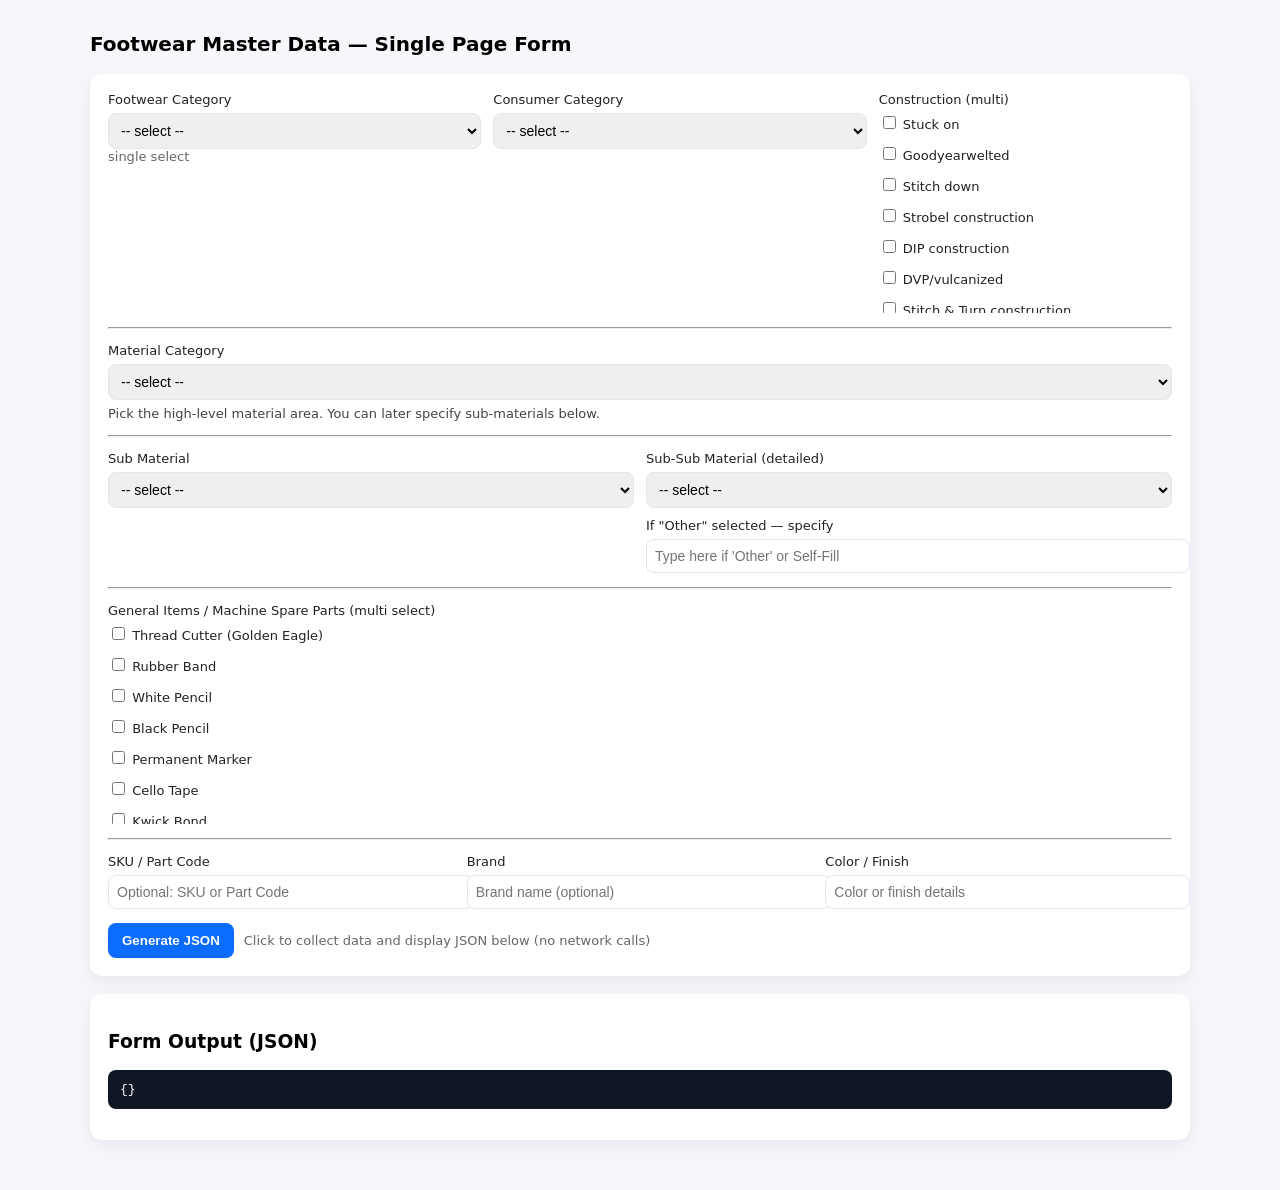
<file: SKILL.html>
<!doctype html>
<html lang="en">
<head>
  <meta charset="utf-8" />
  <meta name="viewport" content="width=device-width,initial-scale=1" />
  <title>Footwear Master Data — Single Page Form</title>
  <style>
    :root{--bg:#f6f7fb;--card:#fff;--muted:#666}
    body{font-family:Inter,system-ui,Arial;background:var(--bg);margin:0;padding:32px}
    .container{max-width:1100px;margin:0 auto}
    h1{margin:0 0 18px;font-size:20px}
    .card{background:var(--card);padding:18px;border-radius:12px;box-shadow:0 6px 18px rgba(20,20,50,0.06);margin-bottom:18px}
    .row{display:flex;gap:12px;flex-wrap:wrap}
    .col{flex:1 1 240px;min-width:220px}
    label{display:block;font-size:13px;margin-bottom:6px;color:#222}
    select,input[type=text],textarea{width:100%;padding:8px;border:1px solid #e3e6ef;border-radius:8px;font-size:14px}
    .multicheck{display:flex;flex-direction:column;gap:6px;max-height:200px;overflow:auto;padding-right:6px}
    .muted{font-size:13px;color:var(--muted)}
    button{background:#0b6cff;color:#fff;padding:10px 14px;border:0;border-radius:8px;font-weight:600;cursor:pointer}
    pre{background:#0f1724;color:#fff;padding:12px;border-radius:8px;overflow:auto}
    .wide{flex-basis:100%}
    .small{flex-basis:160px}
    .note{font-size:13px;color:#444;margin-top:6px}
  </style>
</head>
<body>
  <div class="container">
    <h1>Footwear Master Data — Single Page Form</h1>
    <div class="card">
      <form id="masterForm">

        <div class="row">
          <div class="col">
            <label>Footwear Category</label>
            <select id="footwearCategory" name="footwearCategory">
              <option value="">-- select --</option>
              <option>Safety</option>
              <option>Fashion</option>
              <option>Sports</option>
              <option>Riding</option>
            </select>
            <div class="muted">single select</div>
          </div>

          <div class="col">
            <label>Consumer Category</label>
            <select id="consumerCategory" name="consumerCategory">
              <option value="">-- select --</option>
              <option>Men</option>
              <option>Women</option>
              <option>Kid</option>
            </select>
          </div>

          <div class="col small">
            <label>Construction (multi)</label>
            <div class="multicheck" id="constructionList">
              <label><input type="checkbox" name="construction" value="Stuck on"> Stuck on</label>
              <label><input type="checkbox" name="construction" value="Goodyearwelted"> Goodyearwelted</label>
              <label><input type="checkbox" name="construction" value="Stitch down"> Stitch down</label>
              <label><input type="checkbox" name="construction" value="Strobel construction"> Strobel construction</label>
              <label><input type="checkbox" name="construction" value="DIP construction"> DIP construction</label>
              <label><input type="checkbox" name="construction" value="DVP/vulcanized"> DVP/vulcanized</label>
              <label><input type="checkbox" name="construction" value="Stitch & Turn construction"> Stitch & Turn construction</label>
            </div>
          </div>
        </div>

        <hr style="margin:14px 0">

        <div class="row">
          <div class="col wide">
            <label>Material Category</label>
            <select id="materialCategory" name="materialCategory">
              <option value="">-- select --</option>
              <option>Leather</option>
              <option>Upper Lining</option>
              <option>Padding</option>
              <option>Stiffener</option>
              <option>Strobel</option>
              <option>Thread</option>
              <option>Webbing</option>
              <option>Pull Tag</option>
              <option>Reinforcement</option>
              <option>Label</option>
              <option>Logo</option>
              <option>Molded Components</option>
              <option>Metal Fitting</option>
              <option>PVC Fitting</option>
              <option>Piping</option>
              <option>Elastic</option>
              <option>Velcro Hook & Loop</option>
              <option>Zipper</option>
              <option>Shoe Last</option>
              <option>Toe Caps</option>
              <option>Insole Sheet</option>
              <option>Sole</option>
              <option>Socks</option>
              <option>Shoe Lace</option>
              <option>Inner Box</option>
              <option>Outer Box</option>
              <option>Tissue Paper</option>
              <option>Shoe Tag</option>
              <option>Carry Bag</option>
              <option>Label</option>
              <option>Adhesive Tape</option>
              <option>Adhesive Chemicals</option>
              <option>Sole Color Pigments</option>
              <option>Shoe Finish</option>
              <option>General Items</option>
              <option>Machine Parts</option>
            </select>
            <div class="note">Pick the high-level material area. You can later specify sub-materials below.</div>
          </div>
        </div>

        <hr style="margin:14px 0">

        <div class="row">
          <div class="col">
            <label>Sub Material</label>
            <select id="subMaterial" name="subMaterial">
              <option value="">-- select --</option>
              <optgroup label="Cow Leather">
                <option>Cow Nubuck Leather</option>
                <option>Cow Waxy Leather</option>
                <option>Cow Split Leather</option>
                <option>Cow Crazy Horse Leather</option>
                <option>Cow Nappa Leather</option>
                <option>Cow Crunch Leather</option>
                <option>Cow Reptile Print Leather</option>
                <option>Cow Softy Leather</option>
                <option>Cow Milled Leather</option>
                <option>Other- Self Fill</option>
              </optgroup>
              <optgroup label="Buff Leather">
                <option>Buff Apollo Din Leather</option>
                <option>Buff Apollo Leather</option>
                <option>Buff CG Leather</option>
                <option>Buff CG Din Leather</option>
                <option>Buff Barton Leather</option>
                <option>Buff Din Barton Leather</option>
                <option>Buff Crazy Horse Leather</option>
                <option>Buff Football Print Leather</option>
                <option>Buff Roller Coaster Leather</option>
                <option>Buff Mild Leather</option>
                <option>Buff Split Leather</option>
                <option>Buff Split Elephant Leather</option>
                <option>Buff Suede Leather</option>
                <option>Buff Tango Leather</option>
                <option>Other Self Fill</option>
              </optgroup>
              <optgroup label="Goat Leather">
                <option>Goat Waxy Leather</option>
                <option>Goat Nappa Leather</option>
                <option>Goat Crunch Leather</option>
                <option>Goat Two- Tone Leather</option>
                <option>Other- Self Fill</option>
              </optgroup>

              <optgroup label="Sheep Leather">
                <option>Sheep Waxy Leather</option>
                <option>Sheep Nappa Leather</option>
                <option>Sheep Crunch Leather</option>
                <option>Sheep Two- Tone Leather</option>
              </optgroup>

              <optgroup label="Fabric Lining / Textile">
                <option>Spacer Fabric</option>
                <option>Gallop Mesh Fabric</option>
                <option>Suede Fabric</option>
                <option>Cotton Checks Fabric</option>
                <option>Cordura Fabric</option>
                <option>Cambrelle Fabric</option>
                <option>Lycra Fabric</option>
                <option>Micro Lycra Fabric</option>
                <option>Drytex Fabric</option>
                <option>Drylex Fabric</option>
                <option>Nylex Fabric</option>
                <option>French Terry Fabric</option>
                <option>Charcoal Cotton Fleece</option>
                <option>Muslin Woven Fabric</option>
                <option>Other- self fill</option>
              </optgroup>

              <optgroup label="Synthetic / Lining">
                <option>PU Synthetic</option>
                <option>PVC Synthetic</option>
                <option>Microfiber Synthetic</option>
                <option>Micro Lycra Synthetic</option>
                <option>Tricot Synthetic</option>
                <option>Drytex Synthetic</option>
                <option>Nylex Synthetic</option>
                <option>Other</option>
              </optgroup>

              <optgroup label="Padding / Foam">
                <option>PU Foam Sheet</option>
                <option>Eva sheet</option>
                <option>Latex Sheet</option>
                <option>Armour</option>
              </optgroup>

              <optgroup label="Stiffener / Counters">
                <option>Counter Stiffener/ TP Sheet</option>
                <option>Toe Puff Stiffener/ Pingpong</option>
                <option>Thermoplastic Sheet</option>
                <option>Leather Board</option>
              </optgroup>

              <optgroup label="Thread / Webbing">
                <option>Nylon Thread</option>
                <option>Polyester Thread</option>
                <option>Cotton Thread</option>
                <option>Bonded Thread</option>
                <option>Narrow Fabric Webbing</option>
                <option>Polyester-Lycra Webbing</option>
                <option>Nylon Webbing</option>
                <option>Cotton Webbing</option>
              </optgroup>

              <optgroup label="Other Items">
                <option>Pull Tag</option>
                <option>Reinforcement Tape</option>
                <option>Label (Tafeta/Sticker/Heat transfer)</option>
                <option>Logo (Branding/Non-Branding)</option>
                <option>Molded Components (Quarter/Counter/Toe)</option>
                <option>Metal Fitting</option>
                <option>PVC Fitting</option>
                <option>Piping (Leather/PVC/PU/Reflective)</option>
                <option>Elastic</option>
                <option>Velcro hook and loop</option>
                <option>Zipper</option>
                <option>Shoe Last</option>
                <option>Toe Caps (Steel/Composite)</option>
                <option>Insole Sheet (Molded Midsole/Steel/Texon)</option>
                <option>Sole (Branded/Non-branded/Customer mould in material)</option>
                <option>Socks</option>
                <option>Shoe Lace</option>
                <option>Inner box / Outer box</option>
                <option>Tissue Paper</option>
                <option>Shoe Tag</option>
                <option>Carry Bag</option>
                <option>Adhesive Tape</option>
                <option>Adhesive Chemicals</option>
                <option>Sole Color Pigments</option>
                <option>Shoe Finish</option>
                <option>General Items</option>
                <option>Machine Spare Parts</option>
              </optgroup>
            </select>
          </div>

          <div class="col">
            <label>Sub-Sub Material (detailed)</label>
            <select id="subSubMaterial" name="subSubMaterial">
              <option value="">-- select --</option>
              <option>Cow Nubuck Leather</option>
              <option>Cow Waxy Leather</option>
              <option>Cow Split Leather</option>
              <option>Cow Crazy Horse Leather</option>
              <option>Cow Nappa Leather</option>
              <option>Buff Apollo Din Leather</option>
              <option>Buff CG Leather</option>
              <option>Goat Nappa Leather</option>
              <option>Sheep Nappa Leather</option>
              <option>Spacer Fabric</option>
              <option>Gallop Mesh Fabric</option>
              <option>PU Foam Sheet</option>
              <option>Eva sheet</option>
              <option>Latex Sheet</option>
              <option>Counter Stiffener/ TP Sheet</option>
              <option>Toe Puff Stiffener/ Pingpong</option>
              <option>Nylon</option>
              <option>Polyester</option>
              <option>Cotton</option>
              <option>Bonded</option>
              <option>Other (Self fill)</option>
            </select>

            <label style="margin-top:10px">If "Other" selected — specify</label>
            <input type="text" id="otherDetail" placeholder="Type here if 'Other' or Self-Fill" />
          </div>

        </div>

        <hr style="margin:14px 0">

        <div class="row">
          <div class="col wide">
            <label>General Items / Machine Spare Parts (multi select)</label>
            <div class="multicheck" id="generalItems">
              <label><input type="checkbox" name="general" value="Thread Cutter (Golden Eagle)"> Thread Cutter (Golden Eagle)</label>
              <label><input type="checkbox" name="general" value="Rubber Band"> Rubber Band</label>
              <label><input type="checkbox" name="general" value="White Pencil"> White Pencil</label>
              <label><input type="checkbox" name="general" value="Black Pencil"> Black Pencil</label>
              <label><input type="checkbox" name="general" value="Permanent Marker"> Permanent Marker</label>
              <label><input type="checkbox" name="general" value="Cello Tape"> Cello Tape</label>
              <label><input type="checkbox" name="general" value="Kwick Bond"> Kwick Bond</label>
              <label><input type="checkbox" name="general" value="Medical Cotton"> Medical Cotton</label>
              <label><input type="checkbox" name="general" value="Surgical Gloves"> Surgical Gloves</label>
              <label><input type="checkbox" name="general" value="Rubber Gloves"> Rubber Gloves</label>
              <label><input type="checkbox" name="general" value="Mouth Mask"> Mouth Mask</label>
              <label><input type="checkbox" name="general" value="Spray Gun"> Spray Gun</label>
              <label><input type="checkbox" name="general" value="Tag Pin"> Tag Pin</label>
              <label><input type="checkbox" name="general" value="Nylon Belt"> Nylon Belt</label>
              <label><input type="checkbox" name="general" value="V-Belt"> V-Belt</label>
              <label><input type="checkbox" name="general" value="Needle"> Needle</label>
              <label><input type="checkbox" name="general" value="Bobbin"> Bobbin</label>
              <label><input type="checkbox" name="general" value="Feed Roll"> Feed Roll</label>
              <label><input type="checkbox" name="general" value="Other"> Other</label>
            </div>
          </div>
        </div>

        <hr style="margin:14px 0">

        <div class="row">
          <div class="col">
            <label>SKU / Part Code</label>
            <input type="text" id="sku" name="sku" placeholder="Optional: SKU or Part Code" />
          </div>

          <div class="col">
            <label>Brand</label>
            <input type="text" id="brand" name="brand" placeholder="Brand name (optional)" />
          </div>

          <div class="col">
            <label>Color / Finish</label>
            <input type="text" id="color" name="color" placeholder="Color or finish details" />
          </div>
        </div>

        <div style="margin-top:14px;display:flex;gap:10px;align-items:center">
          <button type="button" onclick="handleSubmit()">Generate JSON</button>
          <div class="muted">Click to collect data and display JSON below (no network calls)</div>
        </div>

      </form>
    </div>

    <div class="card">
      <h3>Form Output (JSON)</h3>
      <pre id="output">{}</pre>
    </div>

  </div>

  <script>
    function collectChecked(name){
      const els = Array.from(document.querySelectorAll('input[name="'+name+'"]:checked'));
      return els.map(e=>e.value);
    }

    function handleSubmit(){
      const data = {
        footwearCategory: document.getElementById('footwearCategory').value,
        consumerCategory: document.getElementById('consumerCategory').value,
        construction: collectChecked('construction'),
        materialCategory: document.getElementById('materialCategory').value,
        subMaterial: document.getElementById('subMaterial').value,
        subSubMaterial: document.getElementById('subSubMaterial').value,
        otherDetail: document.getElementById('otherDetail').value,
        generalItems: collectChecked('general'),
        sku: document.getElementById('sku').value,
        brand: document.getElementById('brand').value,
        color: document.getElementById('color').value
      };

      // Show pretty JSON
      document.getElementById('output').textContent = JSON.stringify(data,null,2);
      // Also log for developer inspection
      console.log('Form data',data);
    }

    // small UX: if user selects "Other" in general items, show prompt
    document.getElementById('generalItems').addEventListener('change', (e)=>{
      // noop for now - placeholder if needed
    });
  </script>
</body>
</html>
</file>
